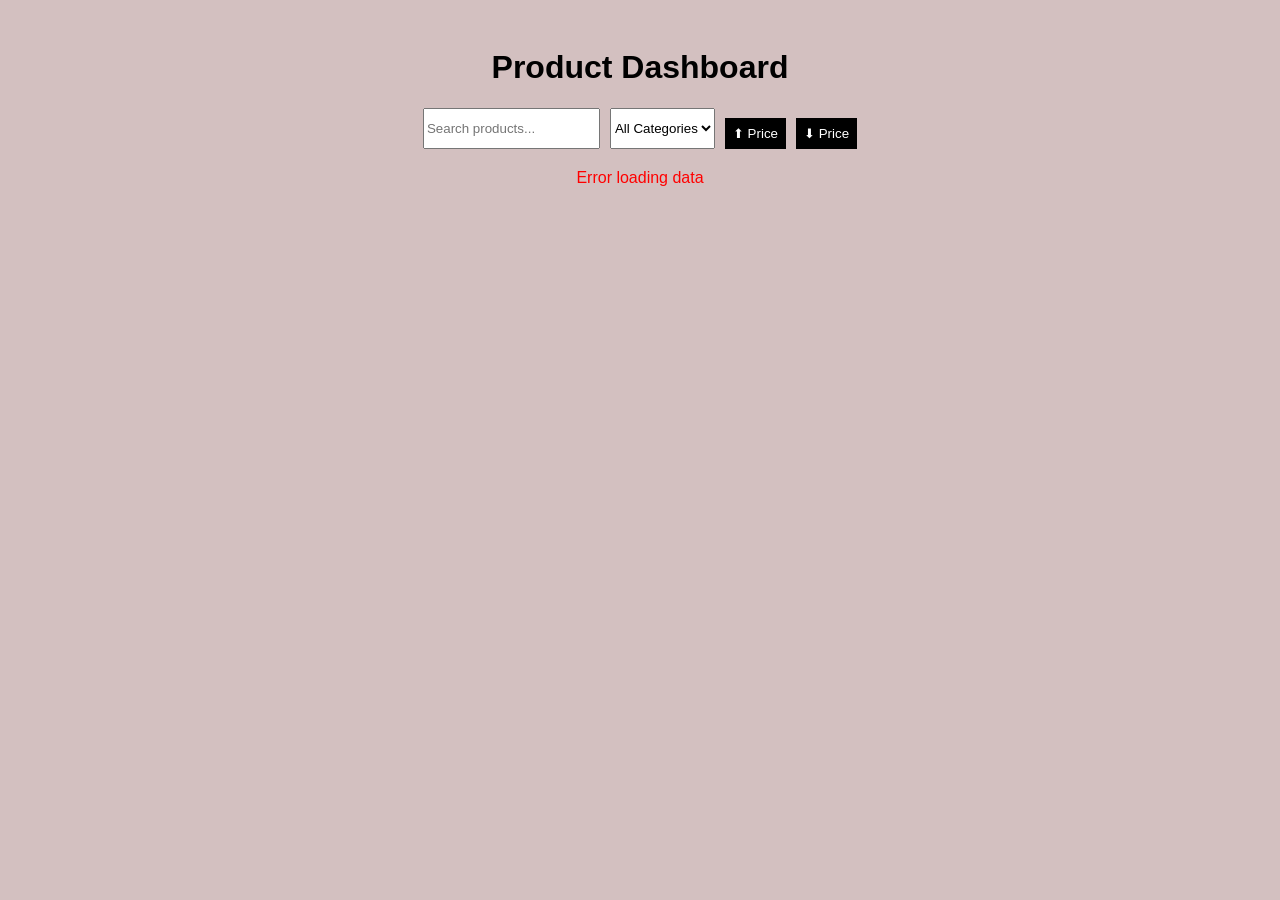
<file: Task 8/index.html>
<!DOCTYPE html>
<html>
<head>
  
  <title>Product Dashboard</title>
  <link rel="stylesheet" href="Task8.css">
</head>
<body>

  <h1> Product Dashboard</h1>

  <div class="controls">
    <input type="text" id="search" placeholder="Search products...">

    <select id="category">
      <option value="all">All Categories</option>
      <option value="electronics">Electronics</option>
      <option value="jewelery">Jewelery</option>
      <option value="men's clothing">Men</option>
      <option value="women's clothing">Women</option>
    </select>

    <button onclick="sortLowHigh()">⬆ Price</button>
    <button onclick="sortHighLow()">⬇ Price</button>
  </div>

  <p id="loader">Loading...</p>

  <p id="error"></p>

  <div id="products"></div>
  <div id="modal" class="modal">
    <div class="modal-content">
      <span onclick="closeModal()" class="close">&times;</span>
      <div id="modalData"></div>
    </div>
  </div>

  <script src="Task8.js"></script>
</body>
</html>
</file>
<file: Task 8/Task8.css>
body {
  font-family: Arial;
  padding: 20px;
  background: #d3c0c0;
}

h1 {
  text-align: center;
}

.controls {
  display: flex;
  gap: 10px;
  justify-content: center;
  margin-bottom: 20px;
}

#products {
  display: grid;
  grid-template-columns: repeat(auto-fit, minmax(220px, 1fr));
  gap: 20px;
}

.card {
  background: white;
  padding: 15px;
  border-radius: 10px;
  transition: 0.3s;
  text-align: center;
}

.card:hover {
  transform: scale(1.05);
  box-shadow: 0 5px 15px rgba(0,0,0,0.2);
}

.card img {
  height: 150px;
  object-fit: contain;
}

button {
  margin-top: 10px;
  padding: 8px;
  border: none;
  background: black;
  color: white;
  cursor: pointer;
}

#loader {
  text-align: center;
  font-size: 20px;
}

#error {
  color: red;
  text-align: center;
}

.modal {
  display: none;
  position: fixed;
  top: 0;
  left: 0;
  width: 100%;
  height: 100%;
  background: rgba(0,0,0,0.5);
}

.modal-content {
  background: white;
  margin: 10% auto;
  padding: 20px;
  width: 50%;
  border-radius: 10px;
}

.close {
  float: right;
  font-size: 25px;
  cursor: pointer;
}
</file>
